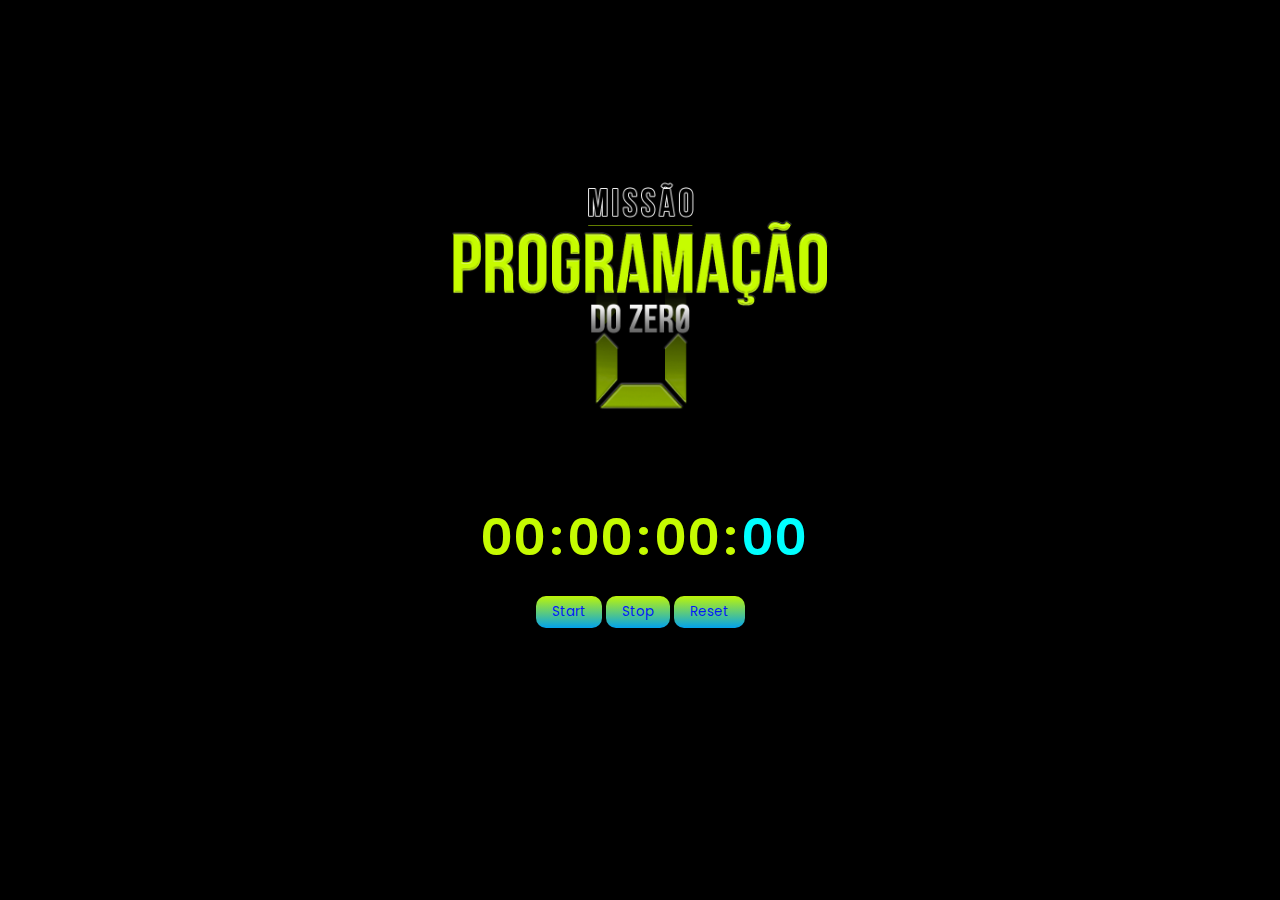
<file: index.html>
<!DOCTYPE html>
<html lang="pt-br">

<head>
    <meta charset="UTF-8">
    <meta http-equiv="X-UA-Compatible" content="IE=edge">
    <meta name="viewport" content="width=device-width, initial-scale=1.0">
    <title>Programação do Zero</title>
    <link href="./styles.css" rel="stylesheet">

</head>

<body>
    <img src="./imagem-missao.png">

    <div id="caixa-numeros">
        <span class="numeros" id="horas">00</span>
        <span class="numeros">:</span>
        <span class="numeros" id="minutos">00</span>
        <span class="numeros">:</span>
        <span class="numeros" id="segundos">00</span>
        <span class="numeros">:</span>
        <span class="numeros numero-aqua" id="mili">00</span>
    </div>

    <div id="caixa-botoes">

        <button class="botoes" id="start">Start</button>
        <button class="botoes" id="stop">Stop</button>
        <button class="botoes" id="reset">Reset</button>

    </div>
</body>
<script>

    let btnStart = document.getElementById("start") // Essas variável é o nosso botão do HTML
    let btnStop = document.getElementById("stop") // Essas variável é o nosso botão do HTML
    let btnReset = document.getElementById("reset")
    let mili = document.getElementById("mili") // Essas variável é o milisegundo do HTML
    let segundos = document.getElementById("segundos")  // Essas variável é o segundos do HTML
    let minutos = document.getElementById("minutos")  // Essas variável é o minutos do HTML
    let horas = document.getElementById("horas")  // Essas variável é o horas do HTML


    let startTimer // Essa variável, guarda o nosso times
    let ms = "00" // Essa variável guardará o milisegundos dentro do JavaScript
    let seg = "00" // segundos
    let min = "00" // minutos
    let hr = "00" // horas

    // Essa função dispara o timer, e é chamada quando eu clico no botão START
    function start() {
        startTimer = setInterval(function () {
            ms++ // Cada vez que eu passo aqui, eu somo + 1


            if (ms == 100) { // SÓ ENTRA AQUI QUANDO O MS FOR IGUAL A 100
                seg++

                if (seg < 10) { // SÓ ENTRA AQUI QUANDO O SEG FOR MENOR QUE 10
                    seg = "0" + seg // COLOCA UM ZERO NA FRENTE, MAS SÓ QUANDO O NUMERO FOR MENOR QUE 10
                }

                ms = 0
            }

            if (seg == 60) { // SÓ ENTRA AQUI QUANDO O SEG FOR IGUAL A 60
                min++

                if (min < 10) {
                    min = "0" + min
                }

                seg = 0
            }

            if (min == 60) {
                hr++

                if (hr < 10) {
                    hr = "0" + hr
                }

                min = 0
            }

            btnStart.classList.add("ativo")
            btnStop.classList.remove("ativo")
            atualizaValor()
        }, 10); // de quanto em quanto tempo será chamado em milisegundos
    }

    function stop() { // PARA O CRONOMETRO
        clearInterval(startTimer) // PAUSA O SET INTERVAL
        btnStop.classList.add("ativo") // ADICIONA A CLASSE ATIVO AO BOTAO STOP
        btnStart.classList.remove("ativo") // REMOVE A CLASSE ATIVO AO BOTAO START
    }

    function reset() { // RESETA O TIMER
        clearInterval(startTimer)  // PAUSA O SET INTERVAL
        ms = "00"
        seg = "00"
        min = "00"
        hr = "00"
        atualizaValor()
        btnStart.classList.remove("ativo") // REMOVE A CLASSE ATIVO AO BOTAO START
        btnStop.classList.remove("ativo") // REMOVE A CLASSE ATIVO AO BOTAO STOP
    }

    function atualizaValor() { // PEGA OS VALORES DAS VARIAVEIS NO JAVASCRIPT E COLOCA NO HTML
        mili.innerHTML = ms // INNERHTML, INSERE UM VALOR EM UM ELEMENTO HTML
        segundos.innerHTML = seg
        minutos.innerHTML = min
        horas.innerHTML = hr
    }


    btnStart.addEventListener("click", start) // VIZINHO FOFOQUEIRO, SEMPRE QUE HOUVER UM EVENTO DETERMINADO, NESSE CASO O CLICK, CHAMA UMA FUNCAO
    btnStop.addEventListener("click", stop)
    btnReset.addEventListener("click", reset)
</script>


</html>
</file>
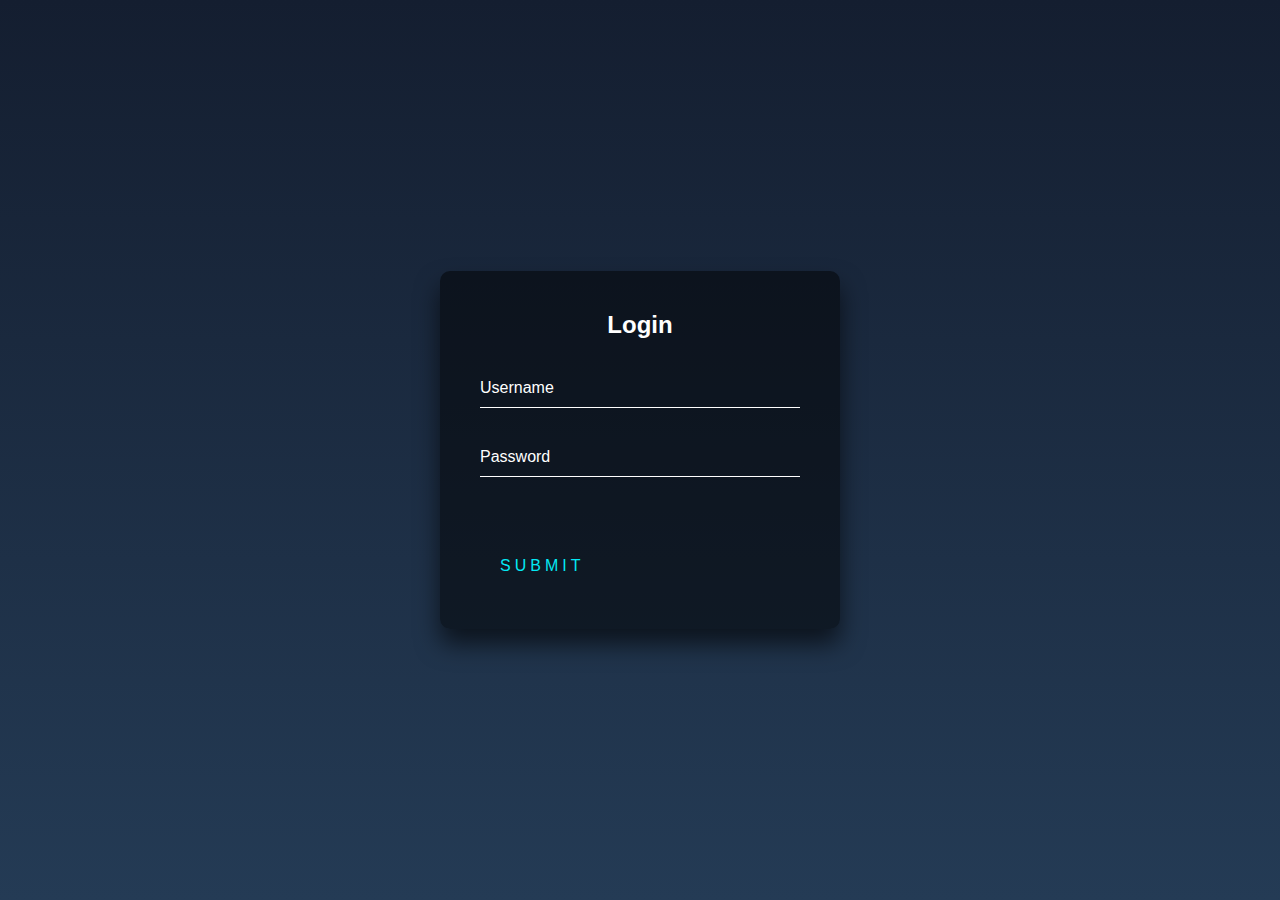
<file: login/login.html>
<!DOCTYPE html>
<html lang="pt-br">
<head>
    <meta charset="UTF-8">
    <meta http-equiv="X-UA-Compatible" content="IE=edge">
    <meta name="viewport" content="width=device-width, initial-scale=1.0">
    <link rel="stylesheet" href="./style.css">
    <title>Login</title>
</head>
<body>
    <div class="login-box">
        <h2>Login</h2>
        <form>
          <div class="user-box">
            <input type="text" name="" required="">
            <label>Username</label>
          </div>
          <div class="user-box">
            <input type="password" name="" required="">
            <label>Password</label>
          </div>
          <a href="#">
            <span></span>
            <span></span>
            <span></span>
            <span></span>
            Submit
          </a>
        </form>
      </div>
</body>
</html>
</file>
<file: styles.css>
@import url('https://fonts.googleapis.com/css2?family=Poppins:wght@600;700&display=swap');

* {
    margin: 0;
    padding: 0;
    box-sizing: border-box;
    font-family: 'Poppins';
}

body {
    background: black;
}

img {
    height: 500px;
    display: block;
    margin-right: auto;
    margin-left: auto;
}

#caixa-numeros {
    display: block;
    margin-left: auto;
    margin-right: auto;
    width: 340px;
    background: rgb(0, 0, 0);
    border-radius: 6px;
    padding-left: 10px;
}

.numeros {
    text-align: center;
    font-weight: 600;
    font-size: 50px;
    color: #C5FB01;
}

.numero-aqua {

    color: aqua;
}

#caixa-botoes {

    margin-top: 20px;
    text-align: center;
}

.botoes {
    color: #011afb;
    padding: 6px 16px;
    border: none;
    border-radius: 10px;
    cursor: pointer;

}

#reset {
    color: #011afb
}

#stop {
    color: #011afb
}

.ativo {
    opacity: 0.5;
}

.botoes {

    background: linear-gradient(0deg, rgb(2, 162, 236) 0%, rgb(189, 245, 7) 100%);
    border: none;

}

.botoes:before {
    height: 0%;
    width: 2px;
}

.botoes:hover {
    box-shadow: 4px 4px 6px 0 rgba(255, 255, 255, .5),
        -4px -4px 6px 0 rgba(116, 125, 136, .5),
        inset -4px -4px 6px 0 rgba(255, 255, 255, .2),
        inset 4px 4px 6px 0 rgba(0, 0, 0, .4);
}
</file>
<file: login/style.css>
@import url('https://fonts.googleapis.com/css2?family=Playfair+Display&display=swap');

html {
    height: 100%;
  }
  body {
    margin:0;
    padding:0;
    font-family: sans-serif;
    background: linear-gradient(#141e30, #243b55);
  }
  
  .login-box {
    position: absolute;
    top: 50%;
    left: 50%;
    width: 400px;
    padding: 40px;
    transform: translate(-50%, -50%);
    background: rgba(0,0,0,.5);
    box-sizing: border-box;
    box-shadow: 0 15px 25px rgba(0,0,0,.6);
    border-radius: 10px;
  }
  
  .login-box h2 {
    margin: 0 0 30px;
    padding: 0;
    color: #fff;
    text-align: center;
  }
  
  .login-box .user-box {
    position: relative;
  }
  
  .login-box .user-box input {
    width: 100%;
    padding: 10px 0;
    font-size: 16px;
    color: #fff;
    margin-bottom: 30px;
    border: none;
    border-bottom: 1px solid #fff;
    outline: none;
    background: transparent;
  }
  .login-box .user-box label {
    position: absolute;
    top:0;
    left: 0;
    padding: 10px 0;
    font-size: 16px;
    color: #fff;
    pointer-events: none;
    transition: .5s;
  }
  
  .login-box .user-box input:focus ~ label,
  .login-box .user-box input:valid ~ label {
    top: -20px;
    left: 0;
    color: #03e9f4;
    font-size: 12px;
  }
  
  .login-box form a {
    position: relative;
    display: inline-block;
    padding: 10px 20px;
    color: #03e9f4;
    font-size: 16px;
    text-decoration: none;
    text-transform: uppercase;
    overflow: hidden;
    transition: .5s;
    margin-top: 40px;
    letter-spacing: 4px
  }
  
  .login-box a:hover {
    background: #03e9f4;
    color: #fff;
    border-radius: 5px;
    box-shadow: 0 0 5px #03e9f4,
                0 0 25px #03e9f4,
                0 0 50px #03e9f4,
                0 0 100px #03e9f4;
  }
  
  .login-box a span {
    position: absolute;
    display: block;
  }
  
  .login-box a span:nth-child(1) {
    top: 0;
    left: -100%;
    width: 100%;
    height: 2px;
    background: linear-gradient(90deg, transparent, #03e9f4);
    animation: btn-anim1 1s linear infinite;
  }
  
  @keyframes btn-anim1 {
    0% {
      left: -100%;
    }
    50%,100% {
      left: 100%;
    }
  }
  
  .login-box a span:nth-child(2) {
    top: -100%;
    right: 0;
    width: 2px;
    height: 100%;
    background: linear-gradient(180deg, transparent, #03e9f4);
    animation: btn-anim2 1s linear infinite;
    animation-delay: .25s
  }
  
  @keyframes btn-anim2 {
    0% {
      top: -100%;
    }
    50%,100% {
      top: 100%;
    }
  }
  
  .login-box a span:nth-child(3) {
    bottom: 0;
    right: -100%;
    width: 100%;
    height: 2px;
    background: linear-gradient(270deg, transparent, #03e9f4);
    animation: btn-anim3 1s linear infinite;
    animation-delay: .5s
  }
  
  @keyframes btn-anim3 {
    0% {
      right: -100%;
    }
    50%,100% {
      right: 100%;
    }
  }
  
  .login-box a span:nth-child(4) {
    bottom: -100%;
    left: 0;
    width: 2px;
    height: 100%;
    background: linear-gradient(360deg, transparent, #03e9f4);
    animation: btn-anim4 1s linear infinite;
    animation-delay: .75s
  }
  
  @keyframes btn-anim4 {
    0% {
      bottom: -100%;
    }
    50%,100% {
      bottom: 100%;
    }
  }
</file>
